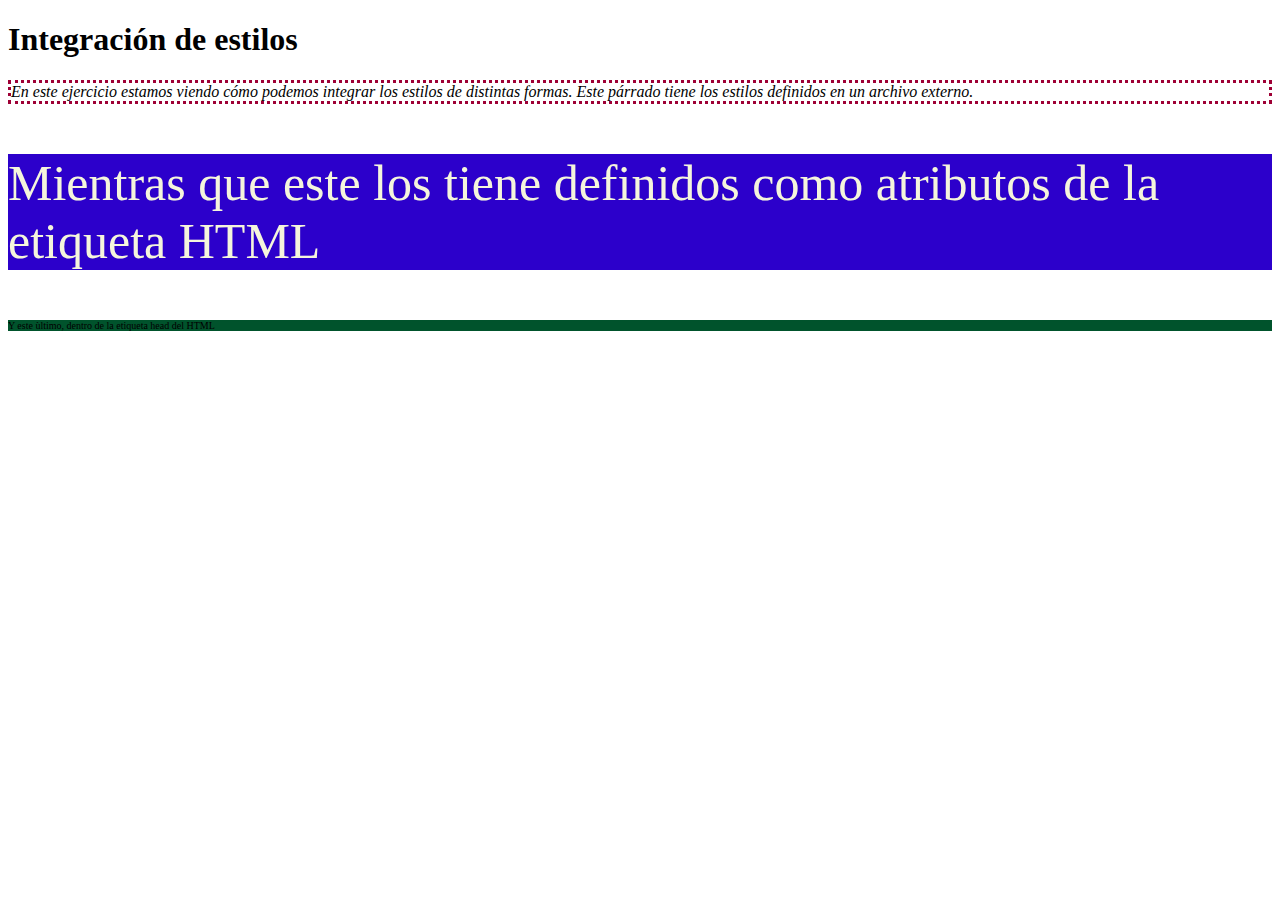
<file: css-3.1.html>
<!DOCTYPE html>
<html>
    <head>
        <meta charset="utf-8">
        <title>Ejercicio-3.1</title>
        <link rel="stylesheet" href = "style.css">
        <style>
           #third {
            background-color: rgb(0, 83, 44);font-size: 10px;margin-top: 40px;
           }
        </style>
    </head>    
    <body>
        <h1>Integración de estilos</h1>
        <p class="first">En este ejercicio estamos viendo cómo podemos integrar los estilos de distintas formas. Este párrado tiene los estilos definidos en un archivo externo.</p>
        <p style= "font-size:50px; background-color:rgb(44, 0, 203); color: beige;">Mientras que este los tiene definidos como atributos de la etiqueta HTML</p>
        <p id ="third">Y este ùltimo, dentro de la etiqueta head del HTML</p>
    
    </body>
</html>
</file>
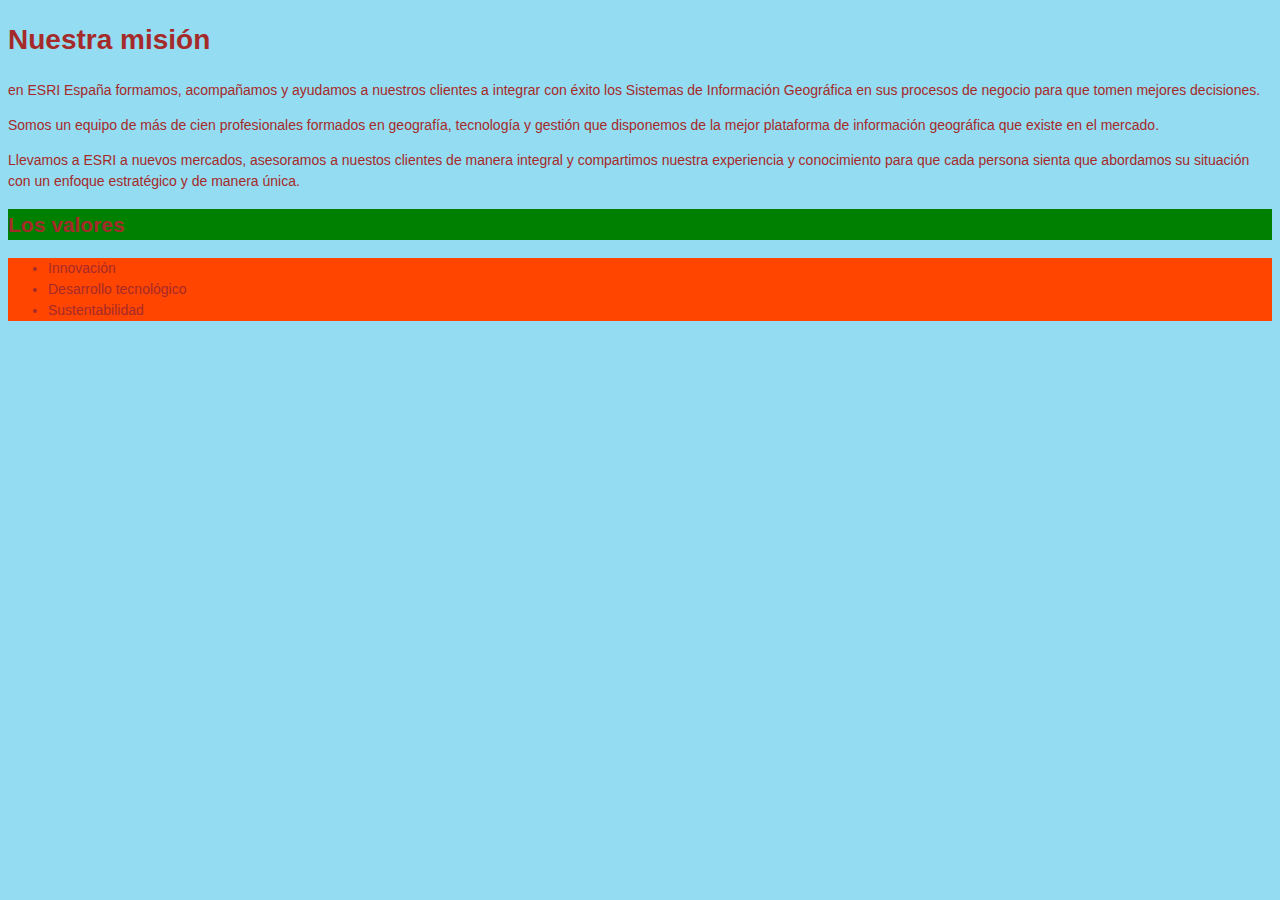
<file: css-3.2.html>
<!DOCTYPE html>
<html>
    <head>
        <meta charset="utf-8">
        <title>Ejercicio-3.2</title>
        <style>
           #texto {
            background-color: rgb(148, 220, 241);line-height:1.5;font-size: 14px;color: brown;font-family: 'Gill Sans', 'Gill Sans MT', Calibri, 'Trebuchet MS', sans-serif;
           }

           @media all and (min-width: 600px){
            h2 {
                background-color: green;
            }
            ul {background-color: orangered;}
           }
        </style>
    </head>    
    <body id="texto">
    <h1>Nuestra misión</h1>
    <div>
        <p>en ESRI España formamos, acompañamos y ayudamos a nuestros clientes a integrar con éxito los Sistemas de Información Geográfica en sus procesos de negocio para que tomen mejores decisiones.</p>
        <p>Somos un equipo de más de cien profesionales formados en geografía, tecnología y gestión que disponemos de la mejor plataforma de información geográfica que existe en el mercado.</p>
        <p> Llevamos a ESRI a nuevos mercados, asesoramos a nuestos clientes de manera integral y compartimos nuestra experiencia y conocimiento para que cada persona sienta que abordamos su situación con un enfoque estratégico y de manera única.</p>
    </div>
    <div>
        <h2>Los valores</h2>
        <ul>
            <li> Innovación</li>
            <li>Desarrollo tecnológico</li>
            <li>Sustentabilidad</li>
        </ul>
    </div>
    
    </body>
</html>
</file>
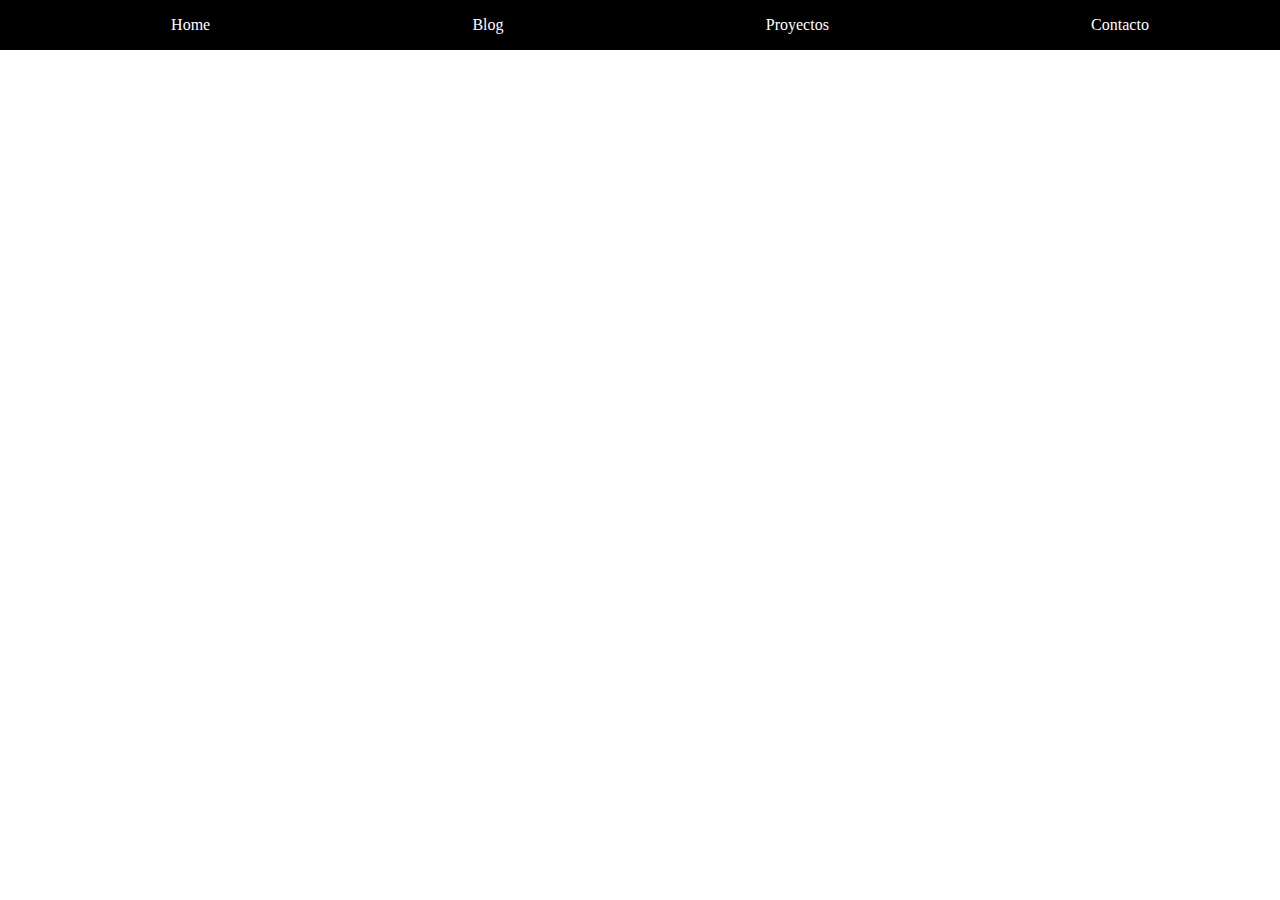
<file: css-3.3.html>
<!DOCTYPE html>
<html>
    <head>
        <meta charset="utf-8">
        <title>Ejercicio-3.3</title>
        <link rel="stylesheet" href = "flexbox.css">
    </head>    
    <body class="body">
        <ul class="menu">
            <li>Home</li>
            <li>Blog</li>
            <li>Proyectos</li>
            <li>Contacto</li>
        
    </body>
</html>
</file>
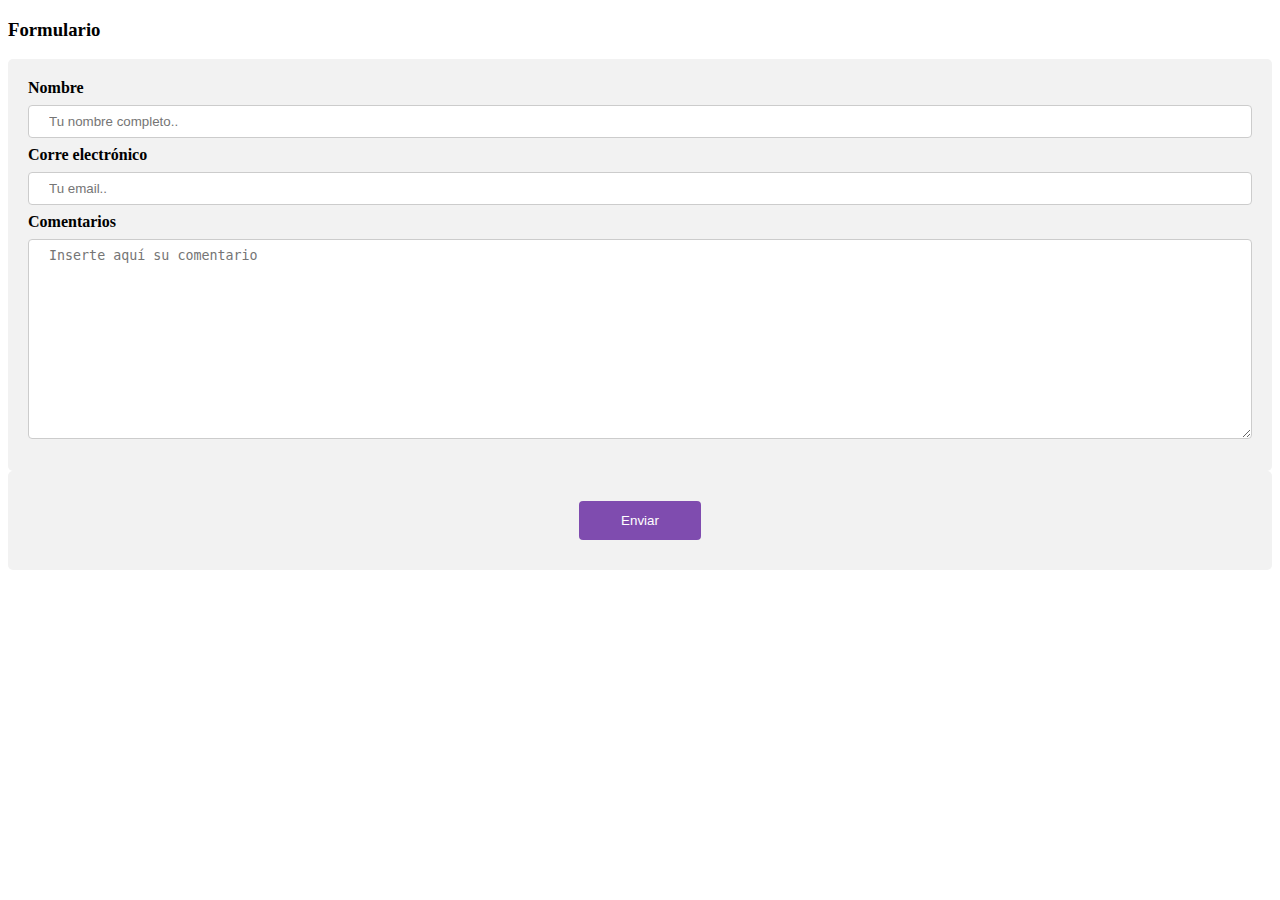
<file: css-3.5.html>
<!DOCTYPE html>
<html>
    <head>
        <meta charset="utf-8">
        <title>Ejercicio-3.5</title>
    </head>
<style>
input[type=text], select, textarea {
  width: 100%;
  padding: 8px 20px;
  margin: 8px 0;
  display: inline-block;
  border: 1px solid #ccc;
  border-radius: 4px;
  box-sizing: border-box;
  
}

button[type=button], Enviar {
  width: 10%;
  text-align: center;
  justify-items: center;
  background-color: #7f4caf;
  color: white;
  padding: 12px 20px;
  margin: 10px 0;
  border: 2px;
  border-radius: 4px;
  cursor: pointer;
  
}

button[type=button]:hover {
  background-color: #450086;
}

div {
  border-radius: 5px;
  background-color: #f2f2f2;
  padding: 20px;
}
</style>
<body>

<h3>Formulario</h3>

<div>
  <form class="/action_page.php">
    <label style= "font-weight: bolder;" for="name">Nombre</label>
    <input type="text" id="name" name="name" placeholder="Tu nombre completo..">

    <label style = "font-weight: bolder;" for="mail">Corre electrónico</label>
    <input type="text" id="mail" name="mail" placeholder="Tu email..">

    <label style = "Font-weight: bolder" for="textarea">Comentarios</label>
    <textarea id="Comentarios" name="Comentarios" placeholder="Inserte aquí su comentario" style="height:200px"></textarea>
</div>

<div style = "text-align: center;" >
<button type="button"> Enviar</button>
</div>
  </form>

</body>
</html>
</file>
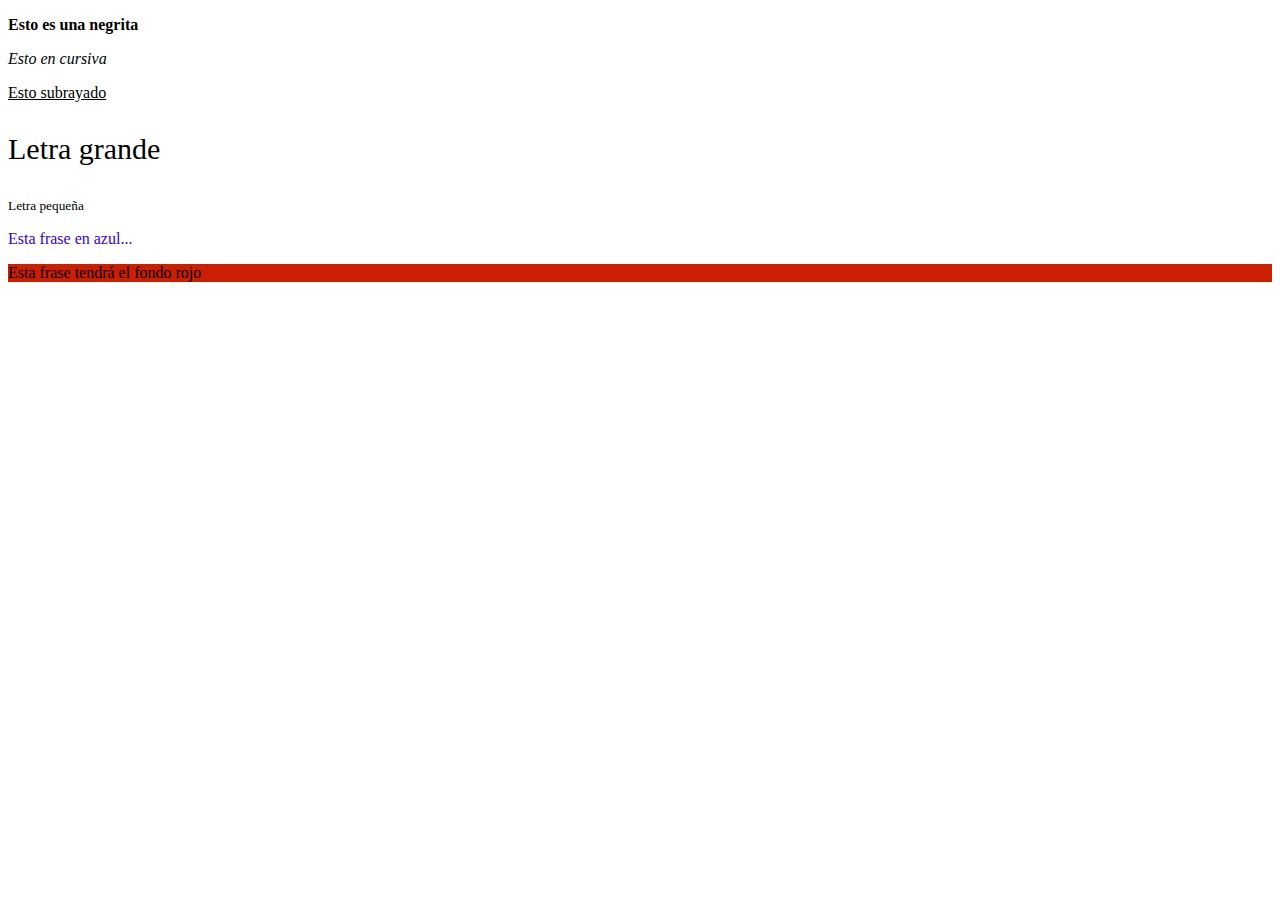
<file: Estilos.html>
<!DOCTYPE html>
<html>
    <head>
        <meta charset="utf-8">
        <title>Estilos</title>
    </head>    
    <body>
        <p><b>Esto es una negrita</b></p>
        <p><i>Esto en cursiva</i></p>
        <p><u>Esto subrayado</u></p>
        <p style="font-size:30px">Letra grande</p>
        <p><small>Letra pequeña</small></p>
        <p style="color:rgb(57, 0, 214);">Esta frase en azul...</p>
        <p style="background-color:rgb(203, 31, 0);">Esta frase tendrá el fondo rojo</p>

    
    </body>
</html>
</file>
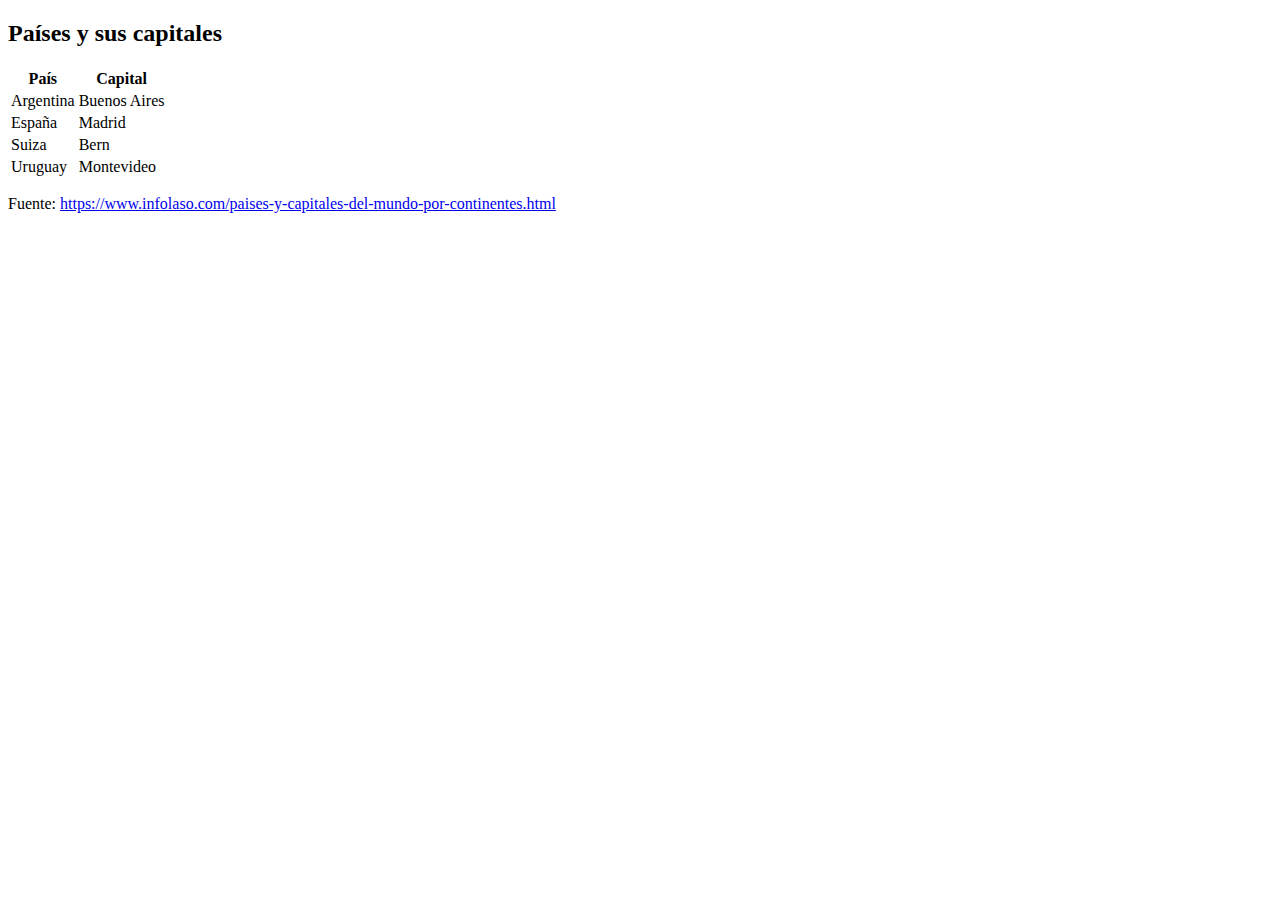
<file: paises.html>
<!DOCTYPE html>
<html>
    <head>
        <meta charset="utf-8">
        <title>Ejercicio 3</title>
    </head>    
    <body>
        <h2>Países y sus capitales </h2>
        <table>
            <tr> 
                <th>País</th>
                <th>Capital</th>
            </tr>
            <tr>
                <td> Argentina </td>
                <td> Buenos Aires </td>
            </tr>
            <tr>
                <td> España</td>
                <td> Madrid</td>
            </tr>
            <tr>
                <td> Suiza </td>
                <td> Bern </td>
            </tr>
            <tr>
                <td> Uruguay </td>
                <td> Montevideo </td>
            </tr>
        </table>

        <p></p>
        Fuente:
        <a href=" https://www.infolaso.com/paises-y-capitales-del-mundo-por-continentes.html">https://www.infolaso.com/paises-y-capitales-del-mundo-por-continentes.html</a>
    </body>
</html>
</file>
<file: style.css>
body {
    font-family: 'Segoe UI';
}

.first {
    font-style:italic;
    border: 3px dotted rgb(158, 0, 53)

}
</file>
<file: flexbox.css>
.body {
    margin: 0;
}
.menu {
   background-color: black; 
   color: white; 
   font-family: 'Times New Roman', Times, serif; 
   margin:0;
   list-style: none;
   flex-direction: row;
   justify-content: space-around;
   height: 50px;
   align-items: center;
   display: flex;
}

.menu li:hover{
    color: darkorange;
}
</file>
